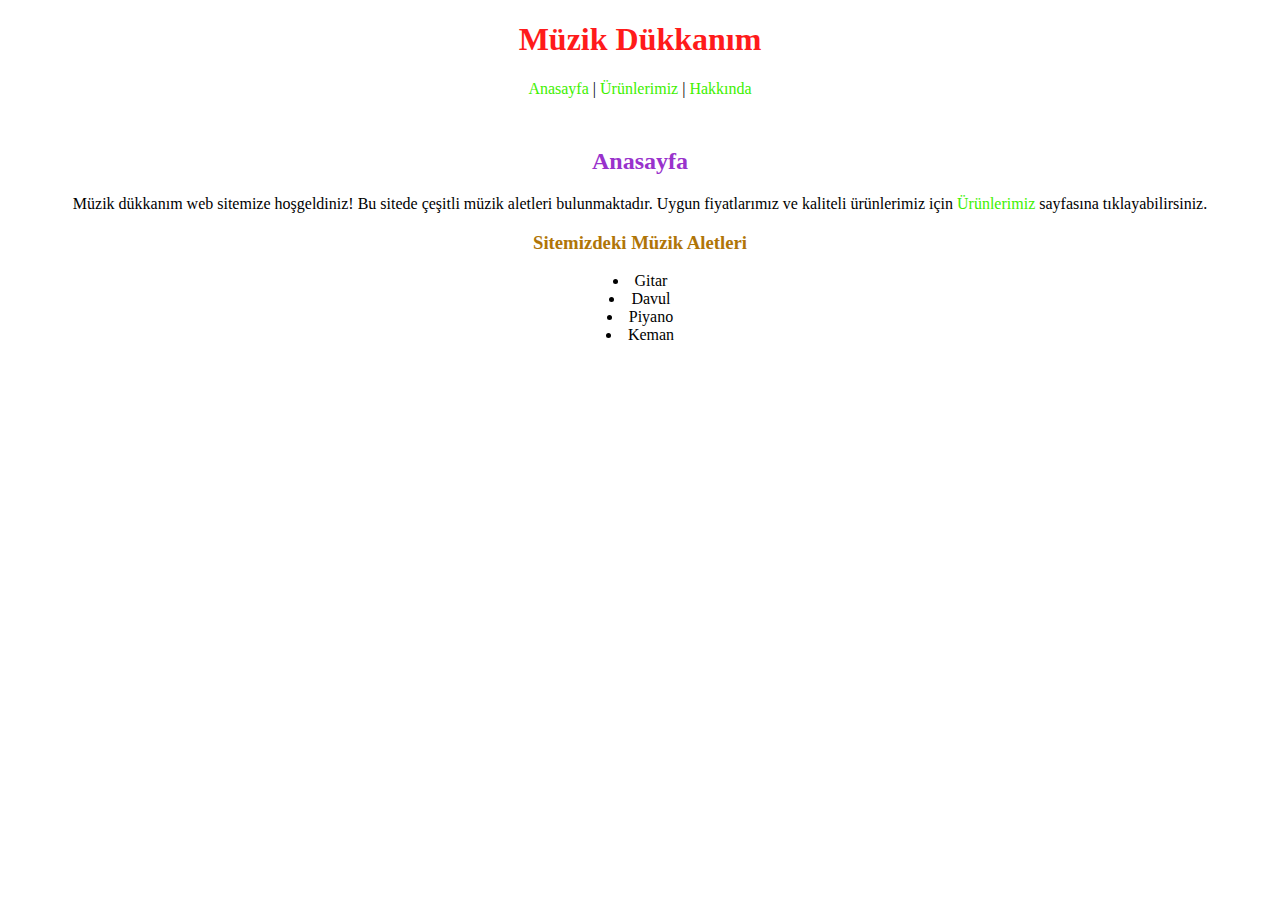
<file: index.html>
<!DOCTYPE html>
<html lang="en">
    <head>
        <meta charset="UTF-8">
        <meta http-equiv="X-UA-Compatible" content="IE=edge">
        <meta name="viewport" content="width=device-width, initial-scale=1.0">
        <title>Anasayfa</title>
        <style>

        body{
            font-family: Akrobat Regular;
        }

        h2{
            color: darkorchid;
        }
        ul li{
            list-style-position: inside;
            margin: 0;
            padding: 0;
        }
        ul{
            margin: 0;
            padding: 0;
        }
        
        h3{
            color:rgb(176, 117, 7);
        }
    </style>
        <link rel="stylesheet" href="style.css">
    </head>
    <body>
        <!--Roboto Condensed-->
        <div class="kapsam">
            <h1 style="color:rgb(255, 27, 27)">Müzik Dükkanım</h1>
            <a href="index.html">Anasayfa</a> |
            <a href="product.html">Ürünlerimiz</a> |
            <a href="#">Hakkında</a>
            
            <div class="icerik">
                <h2>Anasayfa</h2>
                <p>Müzik dükkanım web sitemize hoşgeldiniz! Bu sitede çeşitli
                    müzik aletleri bulunmaktadır. Uygun fiyatlarımız ve kaliteli
                    ürünlerimiz için <a href="product.html">Ürünlerimiz</a> sayfasına
                    tıklayabilirsiniz.</p>
                <h3>Sitemizdeki Müzik Aletleri</h3>
                <ul>
                    <li>Gitar</li>
                    <li>Davul</li>
                    <li>Piyano</li>
                    <li>Keman</li>
                </ul>
            </div>
        </div>
    </body>
</html>
</file>
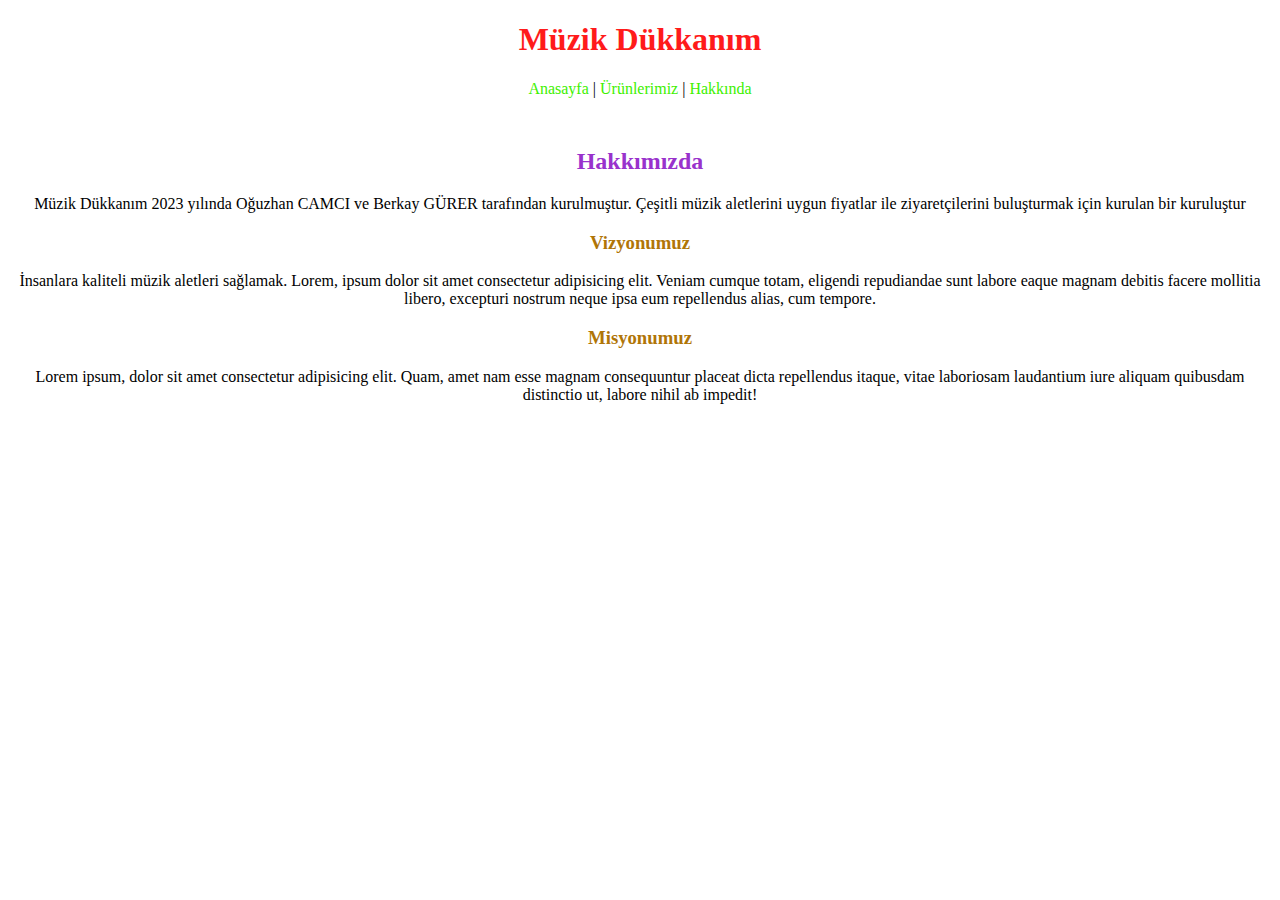
<file: about.html>
<!DOCTYPE html>
<html lang="en">
    <head>
        <meta charset="UTF-8">
        <meta http-equiv="X-UA-Compatible" content="IE=edge">
        <meta name="viewport" content="width=device-width, initial-scale=1.0">
        <title>Anasayfa</title>
        <style>

        body{
            font-family: Akrobat Regular;
        }

        h2{
            color: darkorchid;
        }
        ul li{
            list-style-position: inside;
            margin: 0;
            padding: 0;
        }
        ul{
            margin: 0;
            padding: 0;
        }
        
        h3{
            color:rgb(176, 117, 7);
        }
    </style>
        <link rel="stylesheet" href="style.css">
    </head>
    <body>
        <!--Roboto Condensed-->
        <div class="kapsam">
            <h1 style="color:rgb(255, 27, 27)">Müzik Dükkanım</h1>
            <a href="index.html">Anasayfa</a> |
            <a href="product.html">Ürünlerimiz</a> |
            <a href="#">Hakkında</a>
            
            <div class="icerik">
                <h2>Hakkımızda</h2>

                <p>Müzik Dükkanım 2023 yılında Oğuzhan CAMCI ve Berkay GÜRER tarafından kurulmuştur. Çeşitli müzik aletlerini uygun fiyatlar ile ziyaretçilerini buluşturmak için kurulan bir kuruluştur</p>

                <h3>Vizyonumuz</h3>
                <p>İnsanlara kaliteli müzik aletleri sağlamak. Lorem, ipsum dolor sit amet consectetur adipisicing elit. Veniam cumque totam, eligendi repudiandae sunt labore eaque magnam debitis facere mollitia libero, excepturi nostrum neque ipsa eum repellendus alias, cum tempore.</p>

                <h3>Misyonumuz</h3>
                <p>Lorem ipsum, dolor sit amet consectetur adipisicing elit. Quam, amet nam esse magnam consequuntur placeat dicta repellendus itaque, vitae laboriosam laudantium iure aliquam quibusdam distinctio ut, labore nihil ab impedit!</p>
            </div>
        </div>
    </body>
</html>
</file>
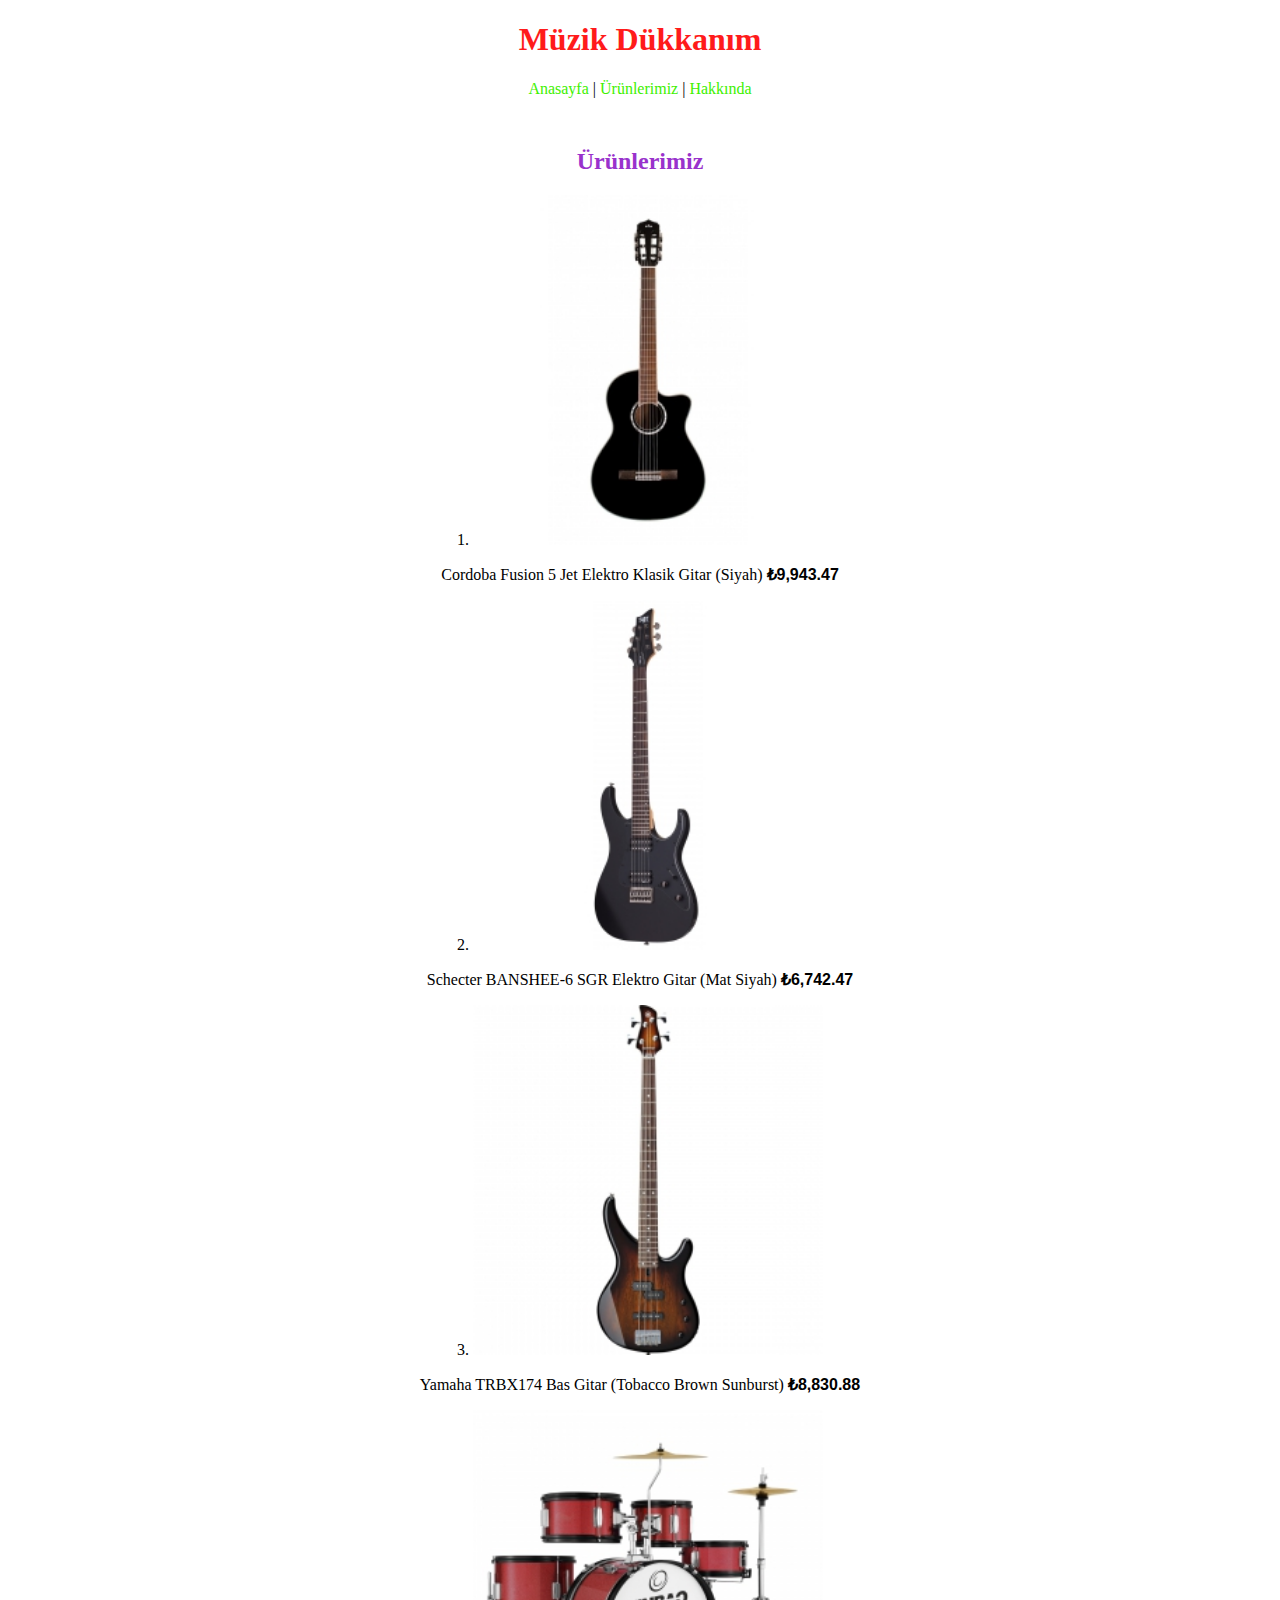
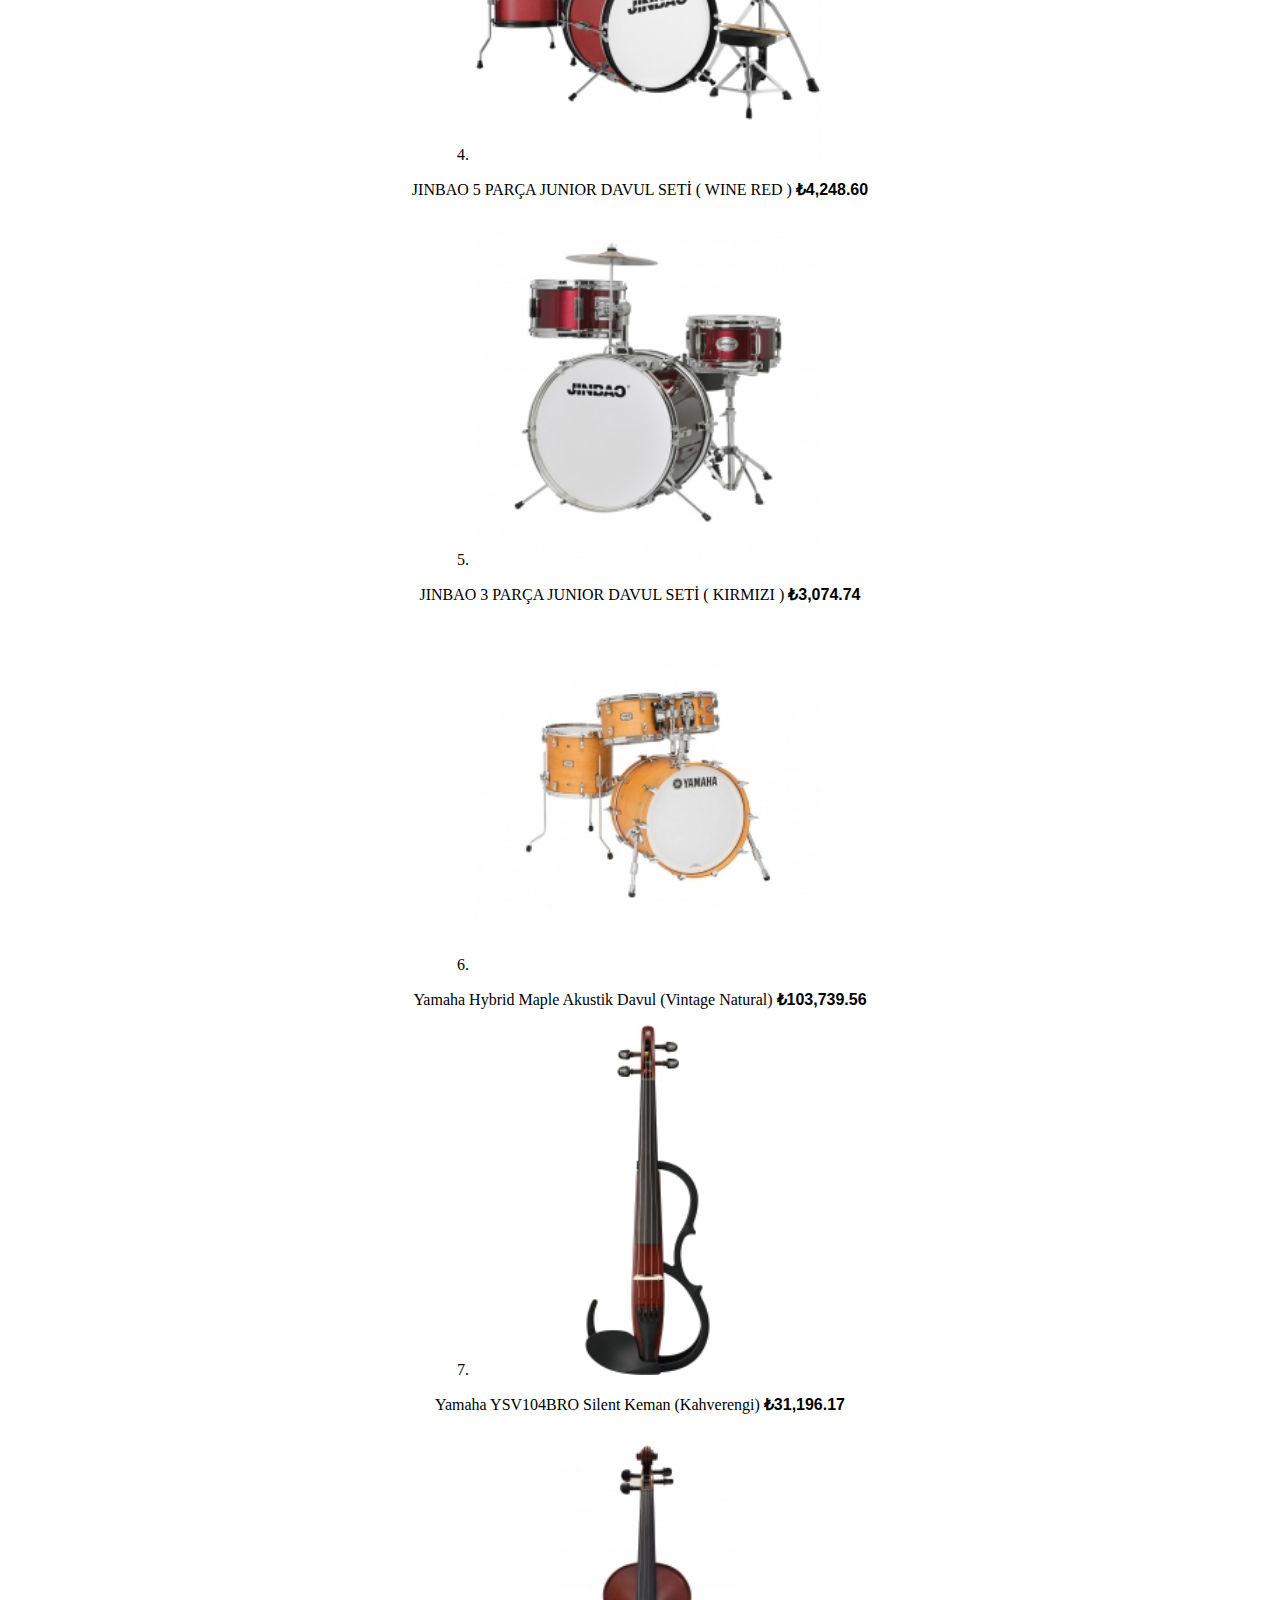
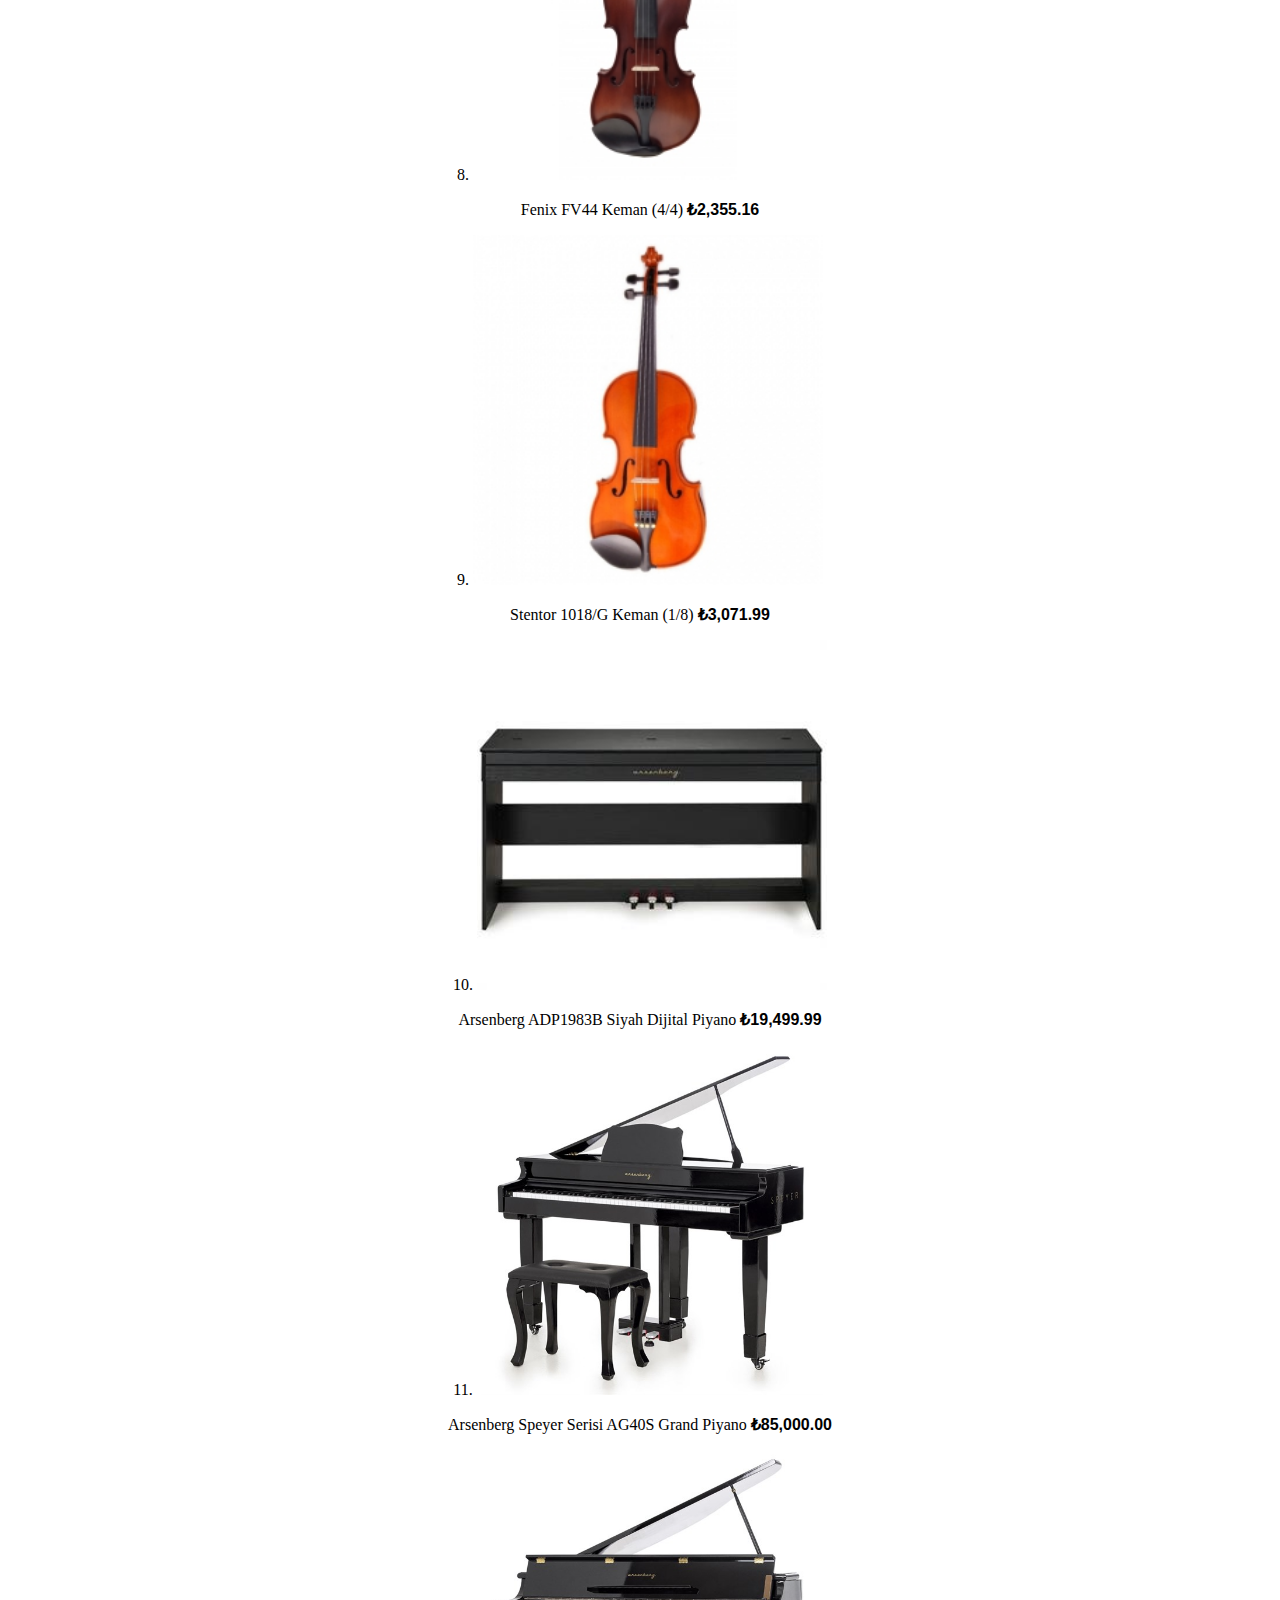
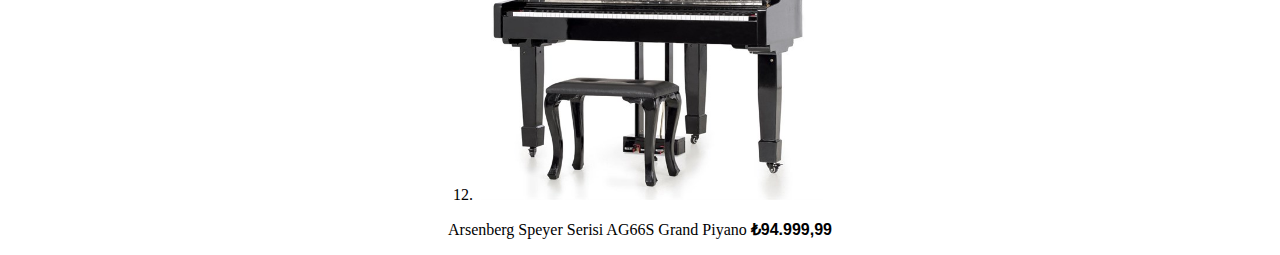
<file: product.html>
<!DOCTYPE html>
<html lang="en">
    <head>
        <meta charset="UTF-8">
        <meta http-equiv="X-UA-Compatible" content="IE=edge">
        <meta name="viewport" content="width=device-width, initial-scale=1.0">
        <title>Ürünlerimiz</title>
        <link rel="stylesheet" href="style.css"
    </head>
    <body>
        <style>
        body{
            font-family: Akrobat Regular;
        }

        ol li{
            list-style-position:inside;
            
            margin: 0;
            padding: 0;
        }

        ol{
            margin: 0;
            padding: 0;
        }

        img{
            width: 350px;
        }
    </style>
        <div class="kapsam">
            <h1 style="color:rgb(255, 27, 27)">Müzik Dükkanım</h1>
            <a href="index.html">Anasayfa</a> |
            <a href="product.html">Ürünlerimiz</a> |
            <a href="#">Hakkında</a>
            
            <div class="icerik">
                <h2>Ürünlerimiz</h2>
                <ol>

                    <!--GİTARLAR-->

                    <div class="product">
                        <li>
                            <img src="image/guitar-1.jpg"
                                title="Cordoba Fusion 5 Jet Elektro Klasik Gitar
                                (Siyah)">
                            <p>Cordoba Fusion 5 Jet Elektro Klasik Gitar (Siyah)
                                 <strong>&#8378;9,943.47</strong></p>

                        </li>
                    </div>
                    <div class="product">
                        <li>
                            <img src="image/guitar-2.jpg"
                                title="Schecter BANSHEE-6 SGR Elektro Gitar (Mat
                                Siyah)">
                            <p>Schecter BANSHEE-6 SGR Elektro Gitar (Mat Siyah)
                                 <strong>&#8378;6,742.47</strong></p>

                        </li>
                    </div>
                    <div class="product">
                        <li>
                            <img src="image/guitar-3.jpg"
                                title="Yamaha TRBX174 Bas Gitar (Tobacco Brown
                                Sunburst) ">
                            <p>Yamaha TRBX174 Bas Gitar (Tobacco Brown Sunburst)
                                 <strong>&#8378;8,830.88</strong></p>

                        </li>
                    </div>


                    <!--DAVULLAR-->


                    <div class="product">
                        <li>
                            <img src="image/drum1.jpg"
                                title="JINBAO 5 PARÇA JUNIOR DAVUL SETİ ( WINE
                                RED )">
                            <p>JINBAO 5 PARÇA JUNIOR DAVUL SETİ ( WINE RED )
                                 <strong>&#8378;4,248.60</strong></p>

                        </li>
                    </div>
                    <div class="product">
                        <li>
                            <img src="image/drum2.jpg"
                                title="JINBAO 3 PARÇA JUNIOR DAVUL SETİ (
                                KIRMIZI )">
                            <p>JINBAO 3 PARÇA JUNIOR DAVUL SETİ ( KIRMIZI ) <strong>&#8378;3,074.74</strong></p>
                        </li>
                    </div>
                    <div class="product">
                        <li>
                            <img src="image/drum3.jpg"
                                title="Yamaha Hybrid Maple Akustik Davul
                                (Vintage Natural)">
                            <p>Yamaha Hybrid Maple Akustik Davul (Vintage
                                Natural) <strong>&#8378;103,739.56</strong></p>
                        </li>
                    </div>

                    <!--KEMANLAR-->
                    
                    <div class="product">
                        <li>
                            <img src="image/violin1.jpg"
                                title="Yamaha YSV104BRO Silent Keman
                                (Kahverengi)">
                            <p>Yamaha YSV104BRO Silent Keman (Kahverengi) <strong>&#8378;31,196.17</strong></p>
                        </li>
                    </div>
                    <div class="product">
                        <li>
                            <img src="image/violin2.jpg"
                                title="Fenix FV44 Keman (4/4)">
                            <p>Fenix FV44 Keman (4/4) <strong>&#8378;2,355.16</strong></p>
                        </li>
                    </div>
                    <div class="product">
                        <li>
                            <img src="image/violin3.jpg"
                                title="Stentor 1018/G Keman (1/8)">
                            <p>Stentor 1018/G Keman (1/8) <strong>&#8378;3,071.99</strong></p>
                        </li>
                    </div>

                    <!--PİYANOLAR-->

                    <div class="product">
                        <li>
                            <img src="image/piano1.jpg"
                                title="Arsenberg ADP1983B Siyah Dijital Piyano">
                            <p>Arsenberg ADP1983B Siyah Dijital Piyano <strong>&#8378;19,499.99</strong></p>
                        </li>
                    </div>
                    <div class="product">
                        <li>
                            <img src="image/piano2.jpg"
                                title="Arsenberg Speyer Serisi AG40S Grand Piyano">
                            <p>Arsenberg Speyer Serisi AG40S Grand Piyano <strong>&#8378;85,000.00</strong></p>
                        </li>
                    </div>
                    <div class="product">
                        <li>
                            <img src="image/piano3.jpg"
                                title="Arsenberg Speyer Serisi AG66S Grand Piyano">
                            <p>Arsenberg Speyer Serisi AG66S Grand Piyano <strong>&#8378;94.999,99</strong></p>
                        </li>
                    </div>
                </ol>


            </div></div>
    </body>
</html>
</file>
<file: style.css>
.kapsam{
    margin: auto;
    text-align: center;
}

.icerik{
    margin-top: 50px;
}
h2{
    color: darkorchid;
}
ul li{
    list-style-position: inside;
    margin: 0;
    padding: 0;
}
ul{
    margin: 0;
    padding: 0;
}

h3{
    color:rgb(176, 117, 7);
}
a{
    text-decoration: none;
    color: rgb(64, 240, 0);
}

strong{
    font-family:Arial, Helvetica, sans-serif;
}
</file>
